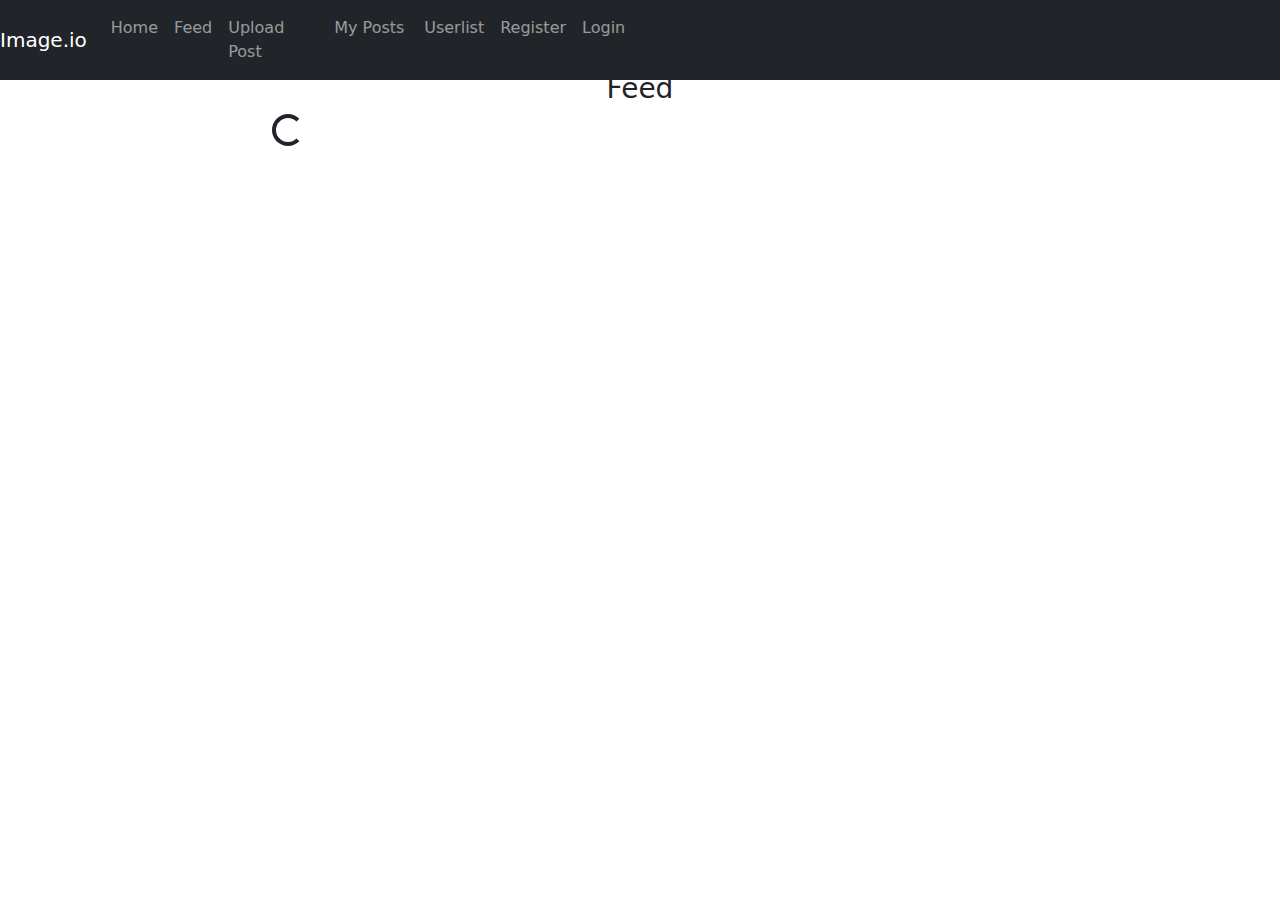
<file: index.html>
<html lang="en" ng-app="Dashboard">
  <head>
    <meta charset="UTF-8">

    <title>Image.io</title>

      <link rel="stylesheet" type="text/css" href="CSS/bootstrap.min.css">
      <script type="text/javascript" src="JS/bootstrap.js"></script>
      <script type="text/javascript" src="JS/bootstrap.bundle.min.js"></script>
      <script type="text/javascript" src="JS/jquery-3.6.0.min.js"></script>

      <script type="text/javascript" src="JS/app.js"></script>

  </head>
  <div class="navbar navbar-expand-sm bg-dark
            navbar-dark fixed-top">
          <span class="navbar-brand">
            Image.io
          </span>
      <ul class="navbar-nav">
          <li class="nav-item">
              <a class="nav-link" href="home.html">Home</a>
          </li>
          <li class="nav-item">
              <a class="nav-link" href="index.html">Feed</a>
          </li>
          <li class="nav-item">
              <a class="nav-link" href='AddImage.html' style="
                width: 106px;">Upload Post</a>
          </li>
          <li class="navbar-nav pull-right">
              <a class="nav-link"
                 href="MyPosts.html"style="
                width: 90px;">My Posts</a>
          </li>
          <li class="navbar-nav pull-right">
              <a class="nav-link"
                 href="FollowUsers.html">Userlist</a>
          </li>
          <li class="nav-item">
              <a class="nav-link"
                 href="Register.html">Register</a>
          </li>
          <li class="navbar-nav pull-right">
              <a class="nav-link"
                 href="login.html">Login</a>
          </li>
          <div class = "form-inline ms-auto"
               style = "margin-left: 700px !important;">
              <button id="logoutbtn"class="btn btn-outline-light"
                      onclick="logout()">Logout</button>
          </div>
      </ul>
  </div>

  <body>

    <div  class="container">

        <!--Header-->
        <div class="row align-items-start">
            <div class="col-2"  ></div>

            <div class="col-8" style="text-align: center;">
                <br /><br /><br />
              <h3>Feed</h3>
            </div>

            <div class="col-2"  ></div>
        </div>

        <!-- view Asset Area-->
        <div class="row align-items-start">
            <div class="col-2"  ></div>

            <div class="col-8" style="text-align: left;" >

              <div id="ImageList">

                <h4>Please click the view Images button if you wish to view images on the system.</h4>

              </div>
            </div>

            <div class="col-2"  ></div>
        </div>

    </div>
  
  </body>
</html>
</file>
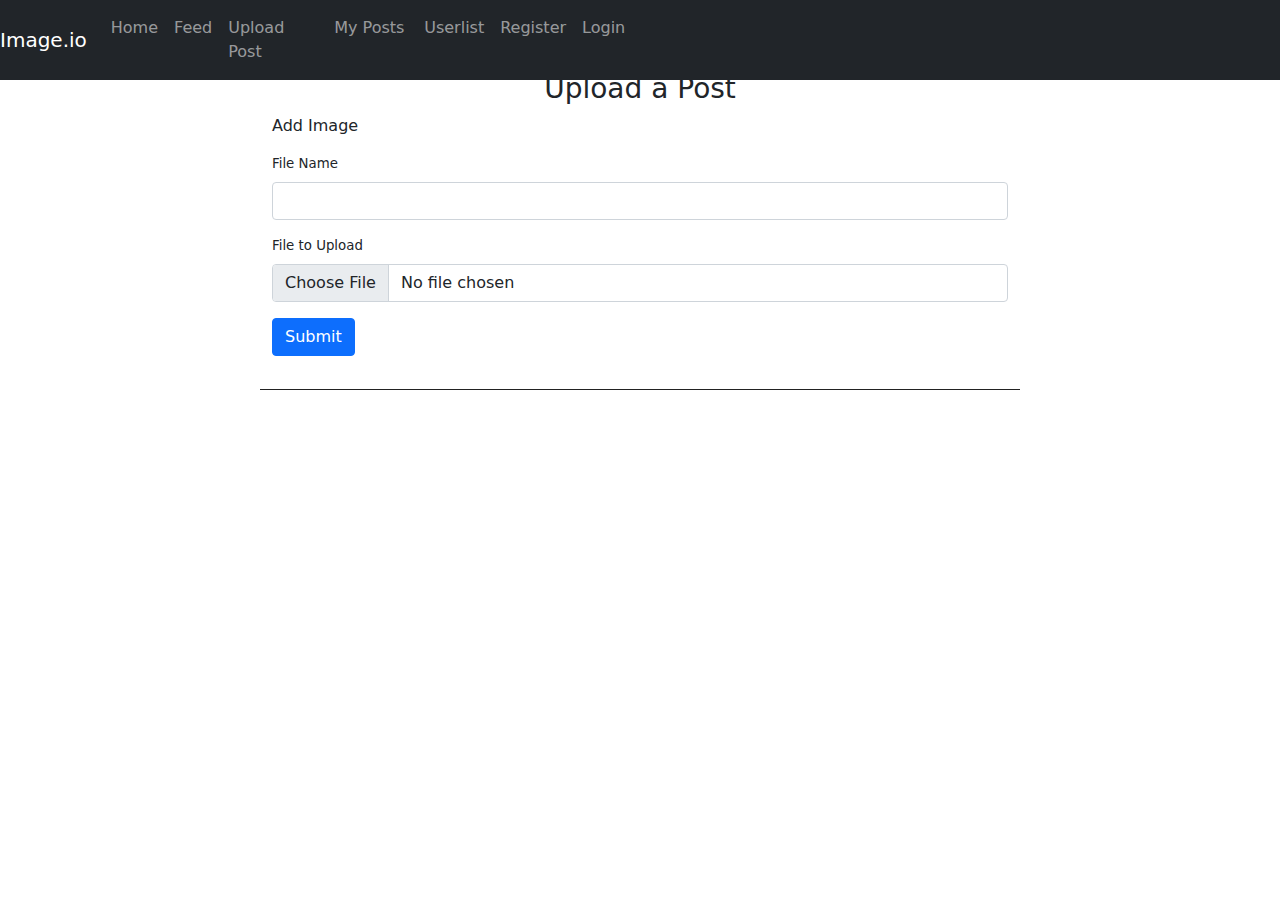
<file: AddImage.html>
<html lang="en" ng-app="Dashboard">
<head>
    <meta charset="UTF-8">

    <title>Image.io</title>

    <link rel="stylesheet" type="text/css" href="CSS/bootstrap.min.css">
    <script type="text/javascript" src="JS/bootstrap.js"></script>
    <script type="text/javascript" src="JS/bootstrap.bundle.min.js"></script>
    <script type="text/javascript" src="JS/jquery-3.6.0.min.js"></script>

    <script type="text/javascript" src="JS/app.js"></script>

</head>

<div class="navbar navbar-expand-sm bg-dark
            navbar-dark fixed-top">
          <span class="navbar-brand">
            Image.io
          </span>
    <ul class="navbar-nav">
        <li class="nav-item">
            <a class="nav-link" href="home.html">Home</a>
        </li>
        <li class="nav-item">
            <a class="nav-link" href="index.html">Feed</a>
        </li>
        <li class="nav-item">
            <a class="nav-link" href='AddImage.html' style="
                width: 106px;">Upload Post</a>
        </li>
        <li class="navbar-nav pull-right">
            <a class="nav-link"
               href="MyPosts.html"style="
                width: 90px;">My Posts</a>
        </li>
        <li class="navbar-nav pull-right">
            <a class="nav-link"
               href="FollowUsers.html">Userlist</a>
        </li>
        <li class="nav-item">
            <a class="nav-link"
               href="Register.html">Register</a>
        </li>
        <li class="navbar-nav pull-right">
            <a class="nav-link"
               href="login.html">Login</a>
        </li>
        <div class = "form-inline ms-auto"
             style = "margin-left: 700px !important;">
            <button id="logoutbtn"class="btn btn-outline-light"
                    onclick="logout()">Logout</button>
        </div>
    </ul>
</div>

<body>

<div  class="container">

    <!--Header-->
    <div class="row align-items-start">
        <div class="col-2"  ></div>

        <div class="col-8" style="text-align: center;">
            <br /><br /><br />
            <h3>Upload a Post</h3>
        </div>

        <div class="col-2"  ></div>
    </div>

    <!--New Asset Box-->
    <div class="row align-items-start">
        <div class="col-2"  ></div>

        <div class="col-8" style="text-align: left;border-bottom:1px solid #222222;">
            <p>Add Image</p>

            <form style="font-size: 10pt;" id="newAssetForm">
                <div class="mb-3">
                    <label for="FileName" class="form-label">File Name</label>
                    <input type="text" class="form-control" id="FileName">
                </div>


                <div class="mb-3">
                    <label for="UpFile" class="form-label">File to Upload</label>
                    <input type="file" class="form-control" id="UpFile">
                </div>

                <button type="button" id="subNewForm" class="btn btn-primary">Submit</button> <br/><br/>

            </form>
        </div>


        <div class="col-2"  ></div>
    </div>
</div>
</body>
</html>
</file>
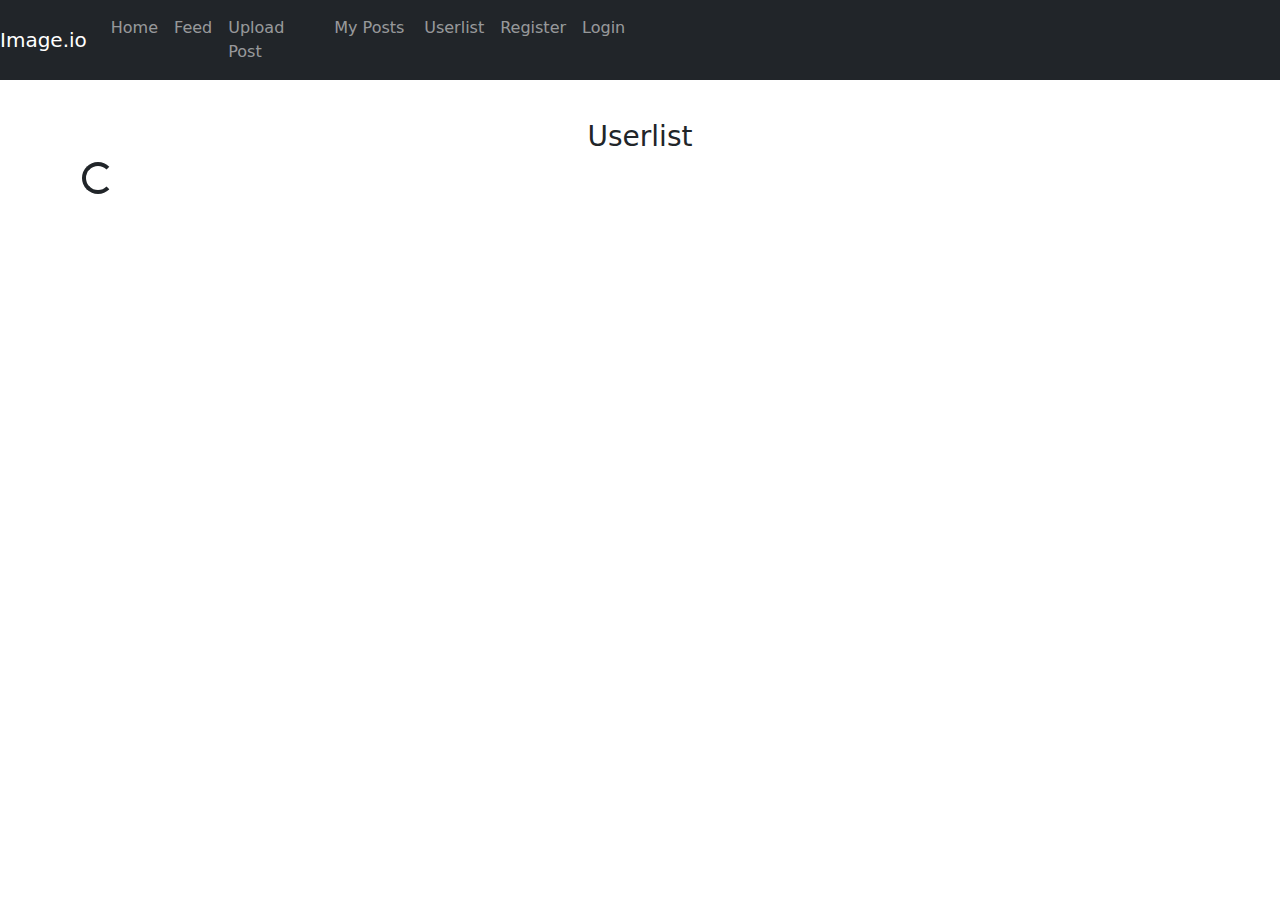
<file: FollowUsers.html>
<!DOCTYPE html>
<html lang="en">
<head>
    <meta charset="UTF-8">
    <title>Image.io</title>
    <link rel="stylesheet" type="text/css" href="CSS/bootstrap.min.css">
    <script type="text/javascript" src="JS/bootstrap.js"></script>
    <script type="text/javascript" src="JS/bootstrap.bundle.min.js"></script>
    <script type="text/javascript" src="JS/jquery-3.6.0.min.js"></script>

    <script type="text/javascript" src="JS/app.js"></script>
</head>
<body>
<div class="navbar navbar-expand-sm bg-dark
            navbar-dark fixed-top">
          <span class="navbar-brand">
            Image.io
          </span>
    <ul class="navbar-nav">
        <li class="nav-item">
            <a class="nav-link" href="home.html">Home</a>
        </li>
        <li class="nav-item">
            <a class="nav-link" href="index.html">Feed</a>
        </li>
        <li class="nav-item">
            <a class="nav-link" href='AddImage.html' style="
                width: 106px;">Upload Post</a>
        </li>
        <li class="navbar-nav pull-right">
            <a class="nav-link"
               href="MyPosts.html"style="
                width: 90px;">My Posts</a>
        </li>
        <li class="navbar-nav pull-right">
            <a class="nav-link"
               href="FollowUsers.html">Userlist</a>
        </li>
        <li class="nav-item">
            <a class="nav-link"
               href="Register.html">Register</a>
        </li>
        <li class="navbar-nav pull-right">
            <a class="nav-link"
               href="login.html">Login</a>
        </li>
        <div class = "form-inline ms-auto"
             style = "margin-left: 700px !important;">
            <button id="logoutbtn"class="btn btn-outline-light"
                    onclick="logout()">Logout</button>
        </div>
    </ul>
</div>

<br /><br />
<div  class="container">

    <!--Header-->
    <div class="row align-items-start">
        <div class="col-2"  ></div>

        <div class="col-8" style="text-align: center;">
            <br /><br /><br />
            <h3>Userlist</h3>
        </div>

        <div class="col-2"  ></div>
    </div>
    <div id="getUsers">


    </div>
</div>
</body>
</html>
</file>
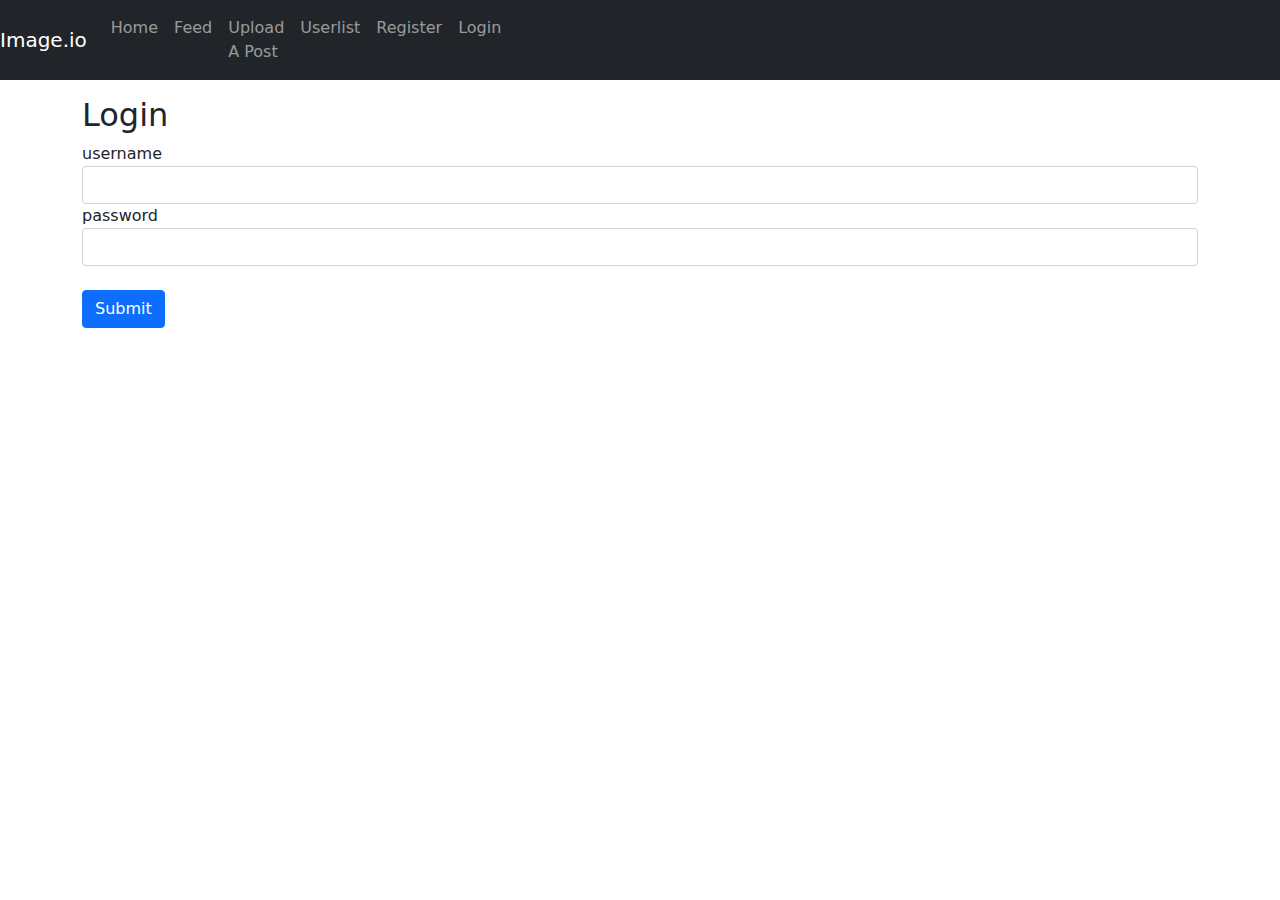
<file: login.html>
<!DOCTYPE html>
<html lang="en">
<head>
    <meta charset="UTF-8">
    <title>Image.io</title>]

    <link rel="stylesheet" type="text/css" href="CSS/bootstrap.min.css">
    <script type="text/javascript" src="JS/bootstrap.js"></script>
    <script type="text/javascript" src="JS/bootstrap.bundle.min.js"></script>
    <script type="text/javascript" src="JS/jquery-3.6.0.min.js"></script>

    <script type="text/javascript" src="JS/app.js"></script>
</head>
<body>
<div class="navbar navbar-expand-sm bg-dark
            navbar-dark fixed-top">
          <span class="navbar-brand">
            Image.io
          </span>
    <ul class="navbar-nav">
        <li class="nav-item">
            <a class="nav-link" href="home.html">Home</a>
        </li>
        <li class="nav-item">
            <a class="nav-link" href="index.html">Feed</a>
        </li>
        <li class="nav-item">
            <a class="nav-link" href='AddImage.html'>Upload A Post</a>
        </li>
        <li class="navbar-nav pull-right">
            <a class="nav-link"
               href="FollowUsers.html">Userlist</a>
        </li>
        <li class="nav-item">
            <a class="nav-link"
               href="Register.html">Register</a>
        </li>
        <li class="navbar-nav pull-right">
            <a class="nav-link"
               href="login.html">Login</a>
        </li>
        <div class = "form-inline ms-auto"
             style = "margin-left: 800px !important;">
            <button id="logoutbtn"class="btn btn-outline-light"
                    onclick="logout()">Logout</button>
        </div>
    </ul>
</div>
<div class="container">
    <div class="row">
        <div class="col-sm-12">
            <br /> <br /><br />
            <h2>Login</h2>
            <form id="loginForm">
                <div class="form-group">
                    <label for="username">username</label>
                    <input type="text" id="username" rows="3" name="username"
                           class="form-control" formControlName="username">
                </div>
                <div class="form-group">
                    <label for="password">password</label>
                    <input type="password" id="password" rows="3" name="password"
                           class="form-control" formControlName="password">
                </div>
                <br />
                <button type="button" onclick="login()" class="btn btn-primary">Submit</button>
            </form>
        </div>
    </div>
</div>


</body>
</html>
</file>
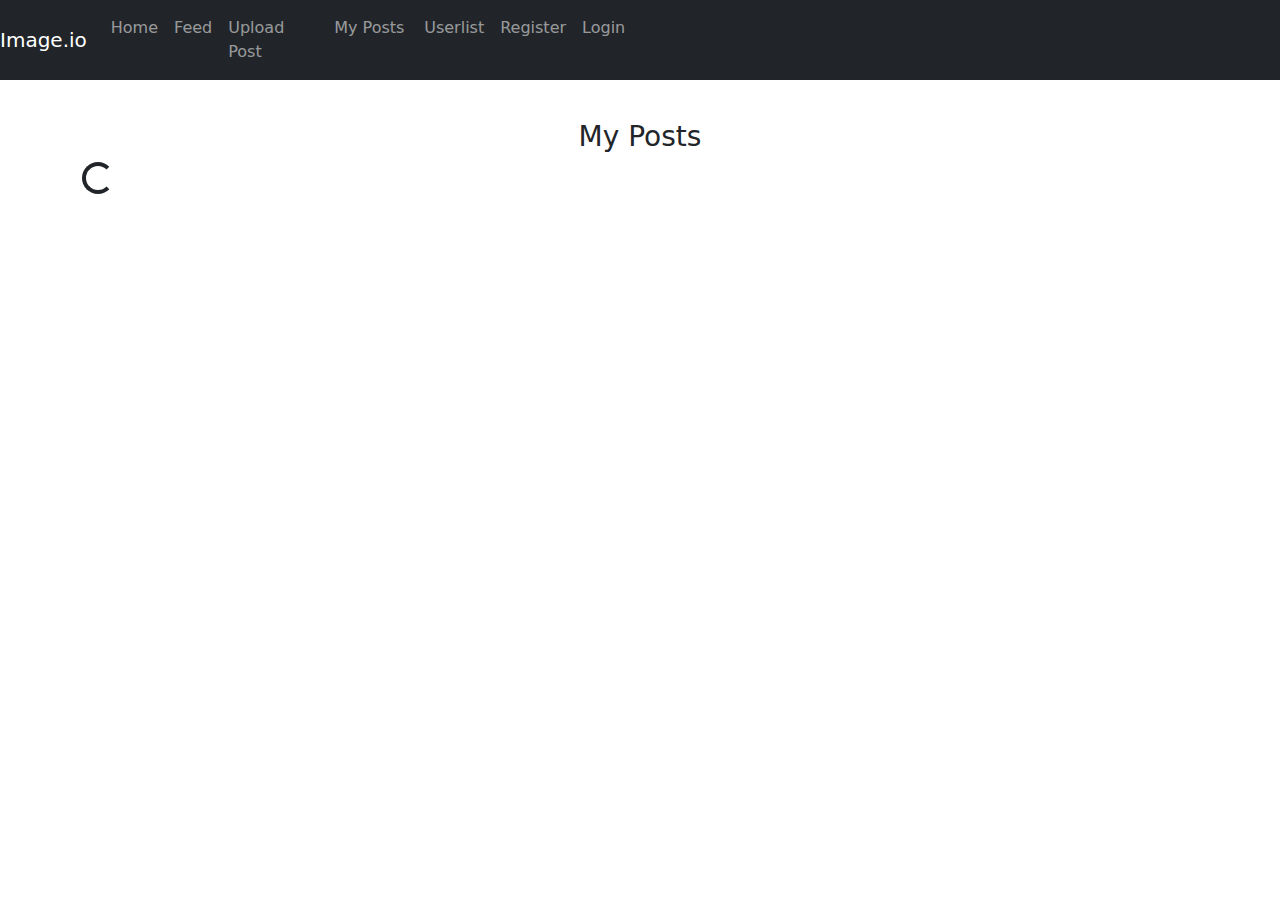
<file: MyPosts.html>
<!DOCTYPE html>
<html lang="en">
<head>
    <meta charset="UTF-8">
    <title>Image.io</title>
</head>
<body>
<!DOCTYPE html>
<html lang="en">
<head>
    <meta charset="UTF-8">
    <title>Image.io</title>
    <link rel="stylesheet" type="text/css" href="CSS/bootstrap.min.css">
    <script type="text/javascript" src="JS/bootstrap.js"></script>
    <script type="text/javascript" src="JS/bootstrap.bundle.min.js"></script>
    <script type="text/javascript" src="JS/jquery-3.6.0.min.js"></script>

    <script type="text/javascript" src="JS/app.js"></script>
</head>
<body>
<div class="navbar navbar-expand-sm bg-dark
            navbar-dark fixed-top">
          <span class="navbar-brand">
            Image.io
          </span>
    <ul class="navbar-nav">
        <li class="nav-item">
            <a class="nav-link" href="home.html">Home</a>
        </li>
        <li class="nav-item">
            <a class="nav-link" href="index.html">Feed</a>
        </li>
        <li class="nav-item">
            <a class="nav-link" href='AddImage.html' style="
                width: 106px;">Upload Post</a>
        </li>
        <li class="navbar-nav pull-right">
            <a class="nav-link"
               href="MyPosts.html"style="
                width: 90px;">My Posts</a>
        </li>
        <li class="navbar-nav pull-right">
            <a class="nav-link"
               href="FollowUsers.html">Userlist</a>
        </li>
        <li class="nav-item">
            <a class="nav-link"
               href="Register.html">Register</a>
        </li>
        <li class="navbar-nav pull-right">
            <a class="nav-link"
               href="login.html">Login</a>
        </li>
        <div class = "form-inline ms-auto"
             style = "margin-left: 700px !important;">
            <button id="logoutbtn"class="btn btn-outline-light"
                    onclick="logout()">Logout</button>
        </div>
    </ul>
</div>
<br /><br />
<div  class="container">

    <!--Header-->
    <div class="row align-items-start">
        <div class="col-2"  ></div>

        <div class="col-8" style="text-align: center;">
            <br /><br /><br />
            <h3>My Posts</h3>
        </div>

        <div class="col-2"  ></div>
    </div>
    <div id="getMyPosts">


    </div>
</div>
</body>
</html>
</file>
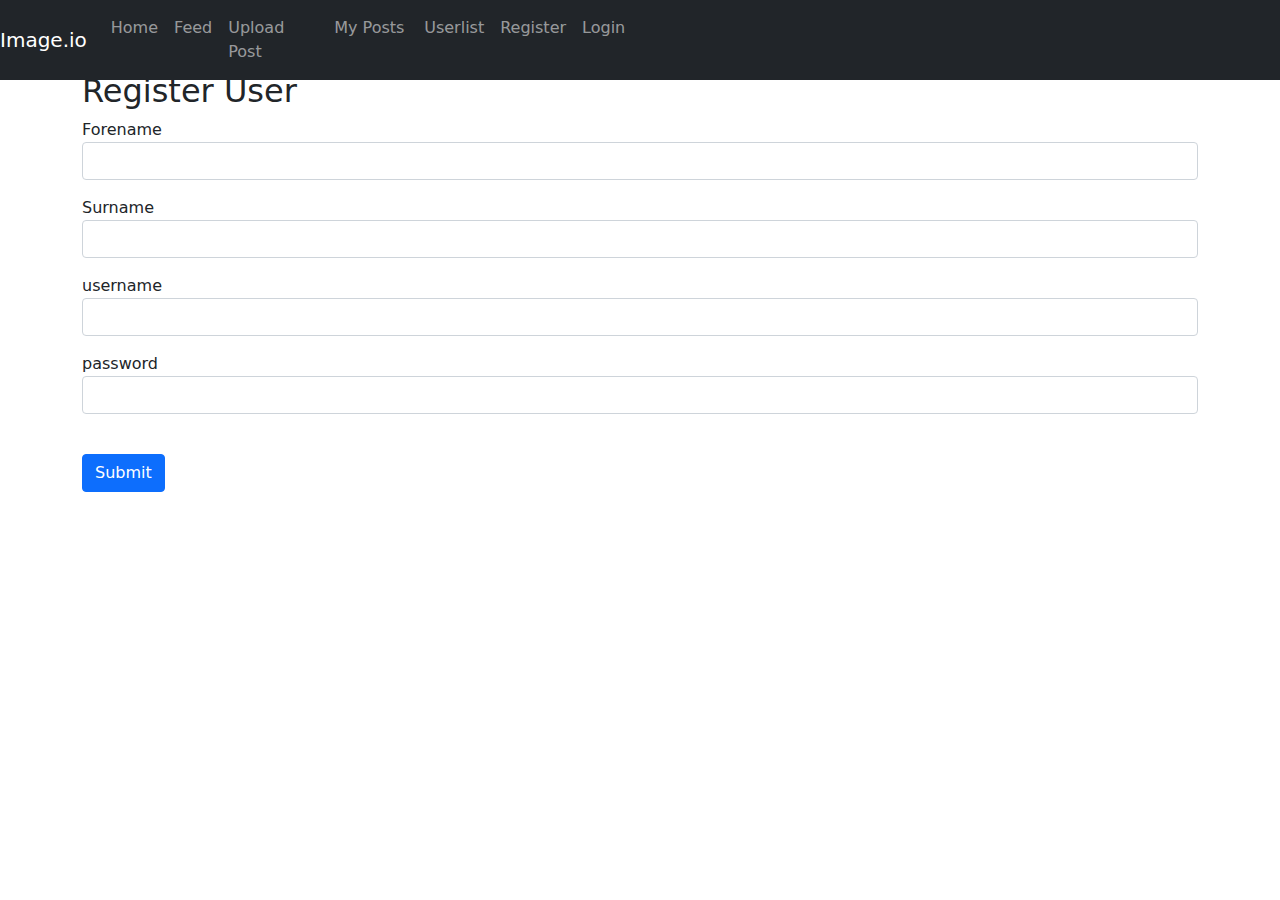
<file: Register.html>
<!DOCTYPE html>
<html lang="en">
<head>
    <meta charset="UTF-8">
    <title>Image.io</title>
    <link rel="stylesheet" type="text/css" href="CSS/bootstrap.min.css">
    <script type="text/javascript" src="JS/bootstrap.js"></script>
    <script type="text/javascript" src="JS/bootstrap.bundle.min.js"></script>
    <script type="text/javascript" src="JS/jquery-3.6.0.min.js"></script>

    <script type="text/javascript" src="JS/app.js"></script>
</head>
<body>

<div class="navbar navbar-expand-sm bg-dark
            navbar-dark fixed-top">
          <span class="navbar-brand">
            Image.io
          </span>
    <ul class="navbar-nav">
        <li class="nav-item">
            <a class="nav-link" href="home.html">Home</a>
        </li>
        <li class="nav-item">
            <a class="nav-link" href="index.html">Feed</a>
        </li>
        <li class="nav-item">
            <a class="nav-link" href='AddImage.html' style="
                width: 106px;">Upload Post</a>
        </li>
        <li class="navbar-nav pull-right">
            <a class="nav-link"
               href="MyPosts.html"style="
                width: 90px;">My Posts</a>
        </li>
        <li class="navbar-nav pull-right">
            <a class="nav-link"
               href="FollowUsers.html">Userlist</a>
        </li>
        <li class="nav-item">
            <a class="nav-link"
               href="Register.html">Register</a>
        </li>
        <li class="navbar-nav pull-right">
            <a class="nav-link"
               href="login.html">Login</a>
        </li>
        <div class = "form-inline ms-auto"
             style = "margin-left: 700px !important;">
            <button id="logoutbtn"class="btn btn-outline-light"
                    onclick="logout()">Logout</button>
        </div>
    </ul>
</div>

<div class="container">
    <div class="row">
        <div class="col-sm-12">
            <br /> <br /><br />
            <h2>Register User</h2>
            <form id="registrationForm">
                <div class="form-group mb-3">
                    <label for="firstName">Forename</label>
                    <input type="text" id="firstName" name="firstName"
                           class="form-control" formControlName="firstName">
                </div>
                <div class="form-group mb-3">
                    <label for="surname">Surname</label>
                    <input type="text" id="surname" name="surname"
                           class="form-control" formControlName="surname">
                </div>
                <div class="form-group mb-3">
                    <label for="username">username</label>
                    <input type="text" id="username" rows="3" name="username"
                           class="form-control" formControlName="username">
                </div>
                <div class="form-group mb-3">
                    <label for="password">password</label>
                    <input type="password" id="password" rows="3" name="password"
                           class="form-control" formControlName="password">
                </div>
                <br />
                <button type="submit" onclick="postUser()"
                        class="btn btn-primary">Submit</button>
            </form>
        </div>
    </div>
</div>

</body>
</html>
</file>
